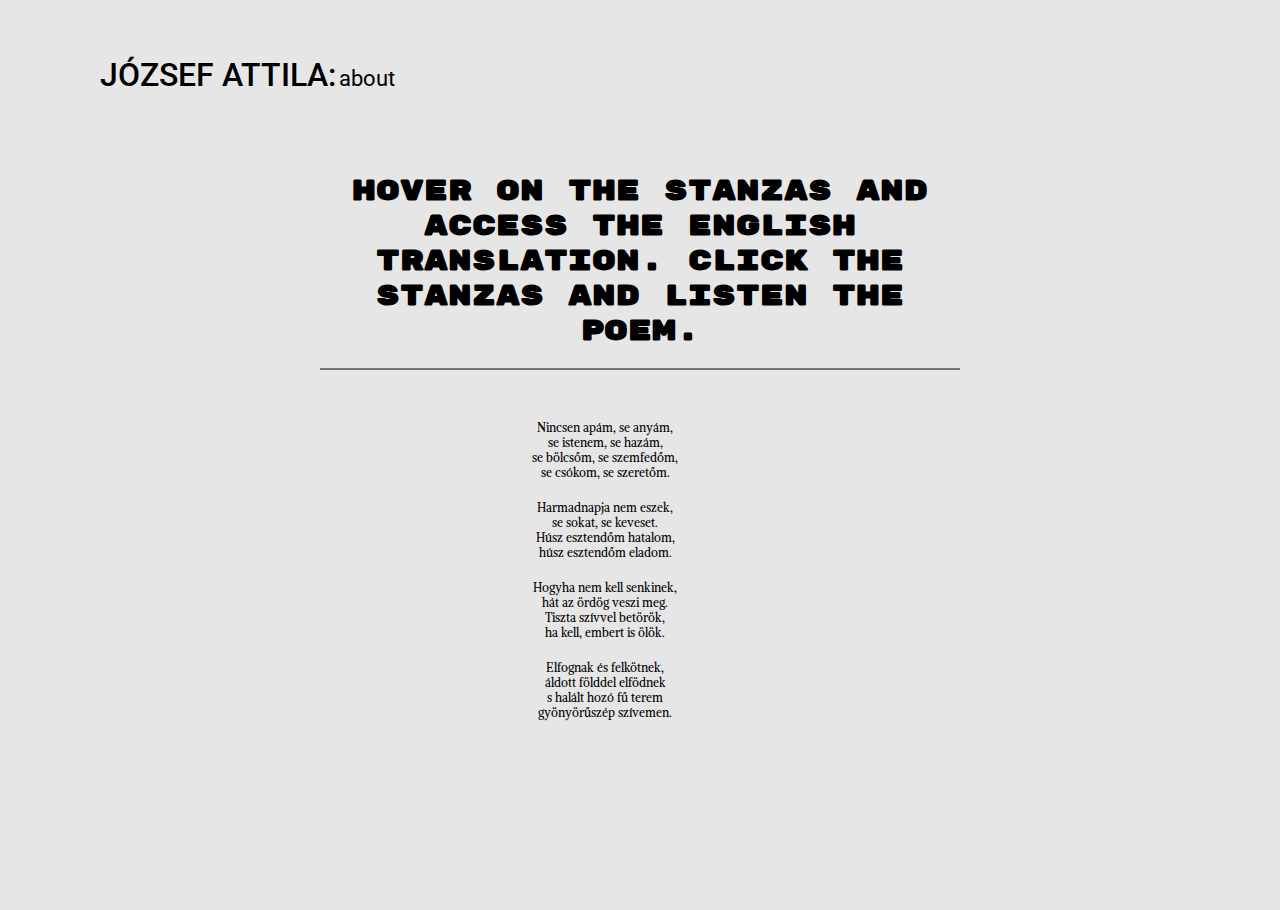
<file: index.html>
<!DOCTYPE html>
<html lang="en">

<head>
  <meta charset="UTF-8">
  <meta name="viewport" content="width=device-width, initial-scale=1.0">
  <link rel="stylesheet" href="style.css">
  <title>CFG 8-week WebDev Project: Jozsef Attila</title>
</head>

<body>
   <!-- Navigation bar -->
   <nav>
    <nav>
      <ul id="navbar">
        <li><a id="jozsefAttilaNav" href="index.html"></a></li>
        <div id="aboutBorderlineContainer">
          <li><a id="aboutNav" href="borderline.html">About</a></li>
          <li id="borderlineNav">Borderline</li>
        </div>
      </ul>
    </nav>
  </nav>

 <!-- Banner Text / the big bold text (change the content here for the article's title on the about page)  -->

  <h1 class="bannerText" id="mainBanner">Hover on the stanzas and access the English translation. Click the stanzas and listen the poem. </h1>
  <h1 class="bannerText" hidden id="shuffledBanner">Oops! Click on every hungarian stanzas </h1>
  
  <!-- Video tha only appears later (delete completely on the about page) -->
  <h2 class="videoContainer">
    <div id="player" hidden></div>
    <!-- <iframe width="560" height="315" src="https://www.youtube.com/embed/5j2ZUmKhdKQ?si=eeSanbVRfxoFbOVy" title="YouTube video player" frameborder="0" allow="accelerometer; autoplay; clipboard-write; encrypted-media; gyroscope; picture-in-picture; web-share" allowfullscreen hidden></iframe> -->

  </h2>

  <!-- Line below the banner text (stays as it is on the about page)-->
  <svg id="line" height="2" width=50% stroke="black" xmlns="http://www.w3.org/2000/svg">
    <line x1="0" y1="1" x2="100%" y2="1" stroke="black" />
  </svg>

  <!-- Poems (This is where the article goes. Delete all the divs and create a new div within it place the text within a p tag) -->
  <div class="shuffleArea">
    <div class="poem">
      <div class="poemHU">
        <div id="stanzaHU1">
          <p>Nincsen apám, se anyám,</p>
          <p>se istenem, se hazám,</p>
          <p>se bölcsőm, se szemfedőm,</p>
          <p>se csókom, se szeretőm.</p>
        </div>
        <div id="stanzaHU2">
          <p>Harmadnapja nem eszek,</p>
          <p>se sokat, se keveset.</p>
          <p>Húsz esztendőm hatalom,</p>
          <p>húsz esztendőm eladom.</p>
        </div>
        <div id="stanzaHU3">
          <p>Hogyha nem kell senkinek,</p>
          <p>hát az ördög veszi meg.</p>
          <p>Tiszta szívvel betörök,</p>
          <p>ha kell, embert is ölök.</p>
        </div>
        <div id="stanzaHU4">
          <p>Elfognak és felkötnek,</p>
          <p>áldott földdel elfödnek</p>
          <p>s halált hozó fű terem</p>
          <p>gyönyörűszép szívemen.</p>
        </div>
      </div>

      <div class="poemENG">

        <h1 class="bannerTextEnglish" hidden id="englishBanner">With a pure heart</h1>
        <div id="stanzaENG1">
          <p>I have neither native sod,</p>
          <p>nor a father, mother, god,</p>
          <p>cradle gone, the shroud I miss,</p>
          <p>lack a lover, lack a kiss.</p>
        </div>
        <div id="stanzaENG2">
          <p>Three days' hunger, not a bite:</p>
          <p>nothing heavy, nothing light.</p>
          <p>Just on twenty, strong and well,</p>
          <p>twenty years I'll try to sell.</p>
        </div>
        <div id="stanzaENG3">
          <p>If a buyer can't be got,</p>
          <p>let the devil take the lot.</p>
          <p>Pure at heart, I surely will</p>
          <p>break and enter, even kill</p>
        </div>
        <div id="stanzaENG4">
          <p>They will catch me, I'll be hung,</p>
          <p>blessed earth on me be flung,</p>
          <p>deadly grasses will then start</p>
          <p>growing on my splendid heart.</p>
        </div> 
      </div>  
    </div>
  </div>

  
  <script src="script.js"></script>  

  <script src="https://www.youtube.com/iframe_api"></script>
  <script src="scriptyt.js"></script>

</body>
</html>
</file>
<file: style.css>
/* Rubik Mono One */
@import url('https://fonts.googleapis.com/css2?family=Rubik+Mono+One&display=swap');
/* Roboto */
@import url('https://fonts.googleapis.com/css2?family=Roboto:wght@300;400;500&display=swap');
/* Alike */
@import url('https://fonts.googleapis.com/css2?family=Alike&display=swap');


body {
background-color: #E6E6E6;
margin:0;
}

p{
    padding: 0;
    margin: 0;
}






#navbar{
    font-family: "Roboto", sans-serif;
    font-weight: 400;
    list-style-type: none;
    padding-top: 40px;
    padding-left: 100px;
    display: flex;    
}

#navbar a {
    text-decoration: none !important;
    color: black; /* Ensuring link color is set */
  }

#jozsefAttilaNav::before {
text-transform: uppercase;
font-weight: 500;
font-size: 32px;
display: inline; 
content: "József Attila:";
color: black;
text-decoration-line: none !important;

}
    
#jozsefAttilaNav:hover::before{
content: "Attila József:";
}

#aboutBorderlineContainer{
    position: relative;
    padding-top: 10.2px;
    padding-left: 3px;
}

#aboutNav {
    display: inline;
    font-weight: 400;
    font-size: 22px;
    text-transform: lowercase;
    position: relative;
    color: black;
    text-decoration-line: none !important;
}

#borderlineNav {
font-family: "Rubik Mono One";
font-size: 100px;
color: rgba(182, 182, 182, 0.377);
border-radius: 50px;
z-index: -100;
display: flex;
margin-top: -40px;
margin-left: 20px;
position: absolute;
display: none;
}

#aboutBorderlineContainer:hover #borderlineNav {
    display: flex;
}







.bannerText {

font-family: "Rubik Mono One", monospace;
font-size: 28px;
margin-top: 80px;
margin-right: auto;
margin-left: auto;
text-align: center;
width: 50%;
}

.bannerTextEnglish {
    font-family: "Rubik Mono One", monospace;
    font-size: 28px;
    margin-right: auto;
    margin-left: auto;
    text-align: center;
    width: 50%;
    margin-top: auto;
    padding-top: 30px;
}

#line{
    display: block;
    margin-left:auto;
    margin-right:auto;    
}

.shuffleArea {
    position: relative;
    /* border: 2px solid black; */
    overflow: visible; 
    display:flex;
    justify-content: center;

    /* align-items: center; */
    margin-top: 20px;
    margin-bottom: 20px;
    margin-left:10%;
    margin-right:10%;
    height:500px;
    white-space: nowrap;  

  }

.poemHU {
font-family: "Alike", serif;
display: flex;
/* justify-content: space-around; */
align-items: center;
flex-direction: column;
margin-right: 70px;

/* margin-left: auto;
margin-bottom: 100px; */

margin-top: 20px;
text-align: center;
}

.bold {
    font-family: "Rubik Mono One", monospace; ;
    font-size: 12px;
    }


#stanzaHU1, #stanzaHU2, #stanzaHU3, #stanzaHU4 {
   padding: 10px;
   font-size: 12px;

}

.poemENG {
    font-family: "Alike", serif;
    display: none;
    /* justify-content: space-around; */
    align-items: center;
    flex-direction: column;
    margin-right: auto;

    /* margin-left: 70px;
    margin-bottom: 100px; */

    margin-top: 20px;
    text-align: center;
    }
    
    #stanzaENG1, #stanzaENG2, #stanzaENG3, #stanzaENG4{
       padding: 10px;
       font-size: 12px;
    }

    .poem:hover .poemENG{
        display: flex;

    }

    .poem:hover {
        display: flex;
    }

.videoContainer {

    display: none;
    justify-content: center;
    align-items: center;
}


.articleText {
    margin-top: 80px;
    margin-right: auto;
    margin-left: auto;
    margin-bottom: 70px;
    text-align:justify;
    width: 50%;
}

.articleText p {
    margin: 22px;
    font-size: 20px;
}

#intro{
    font-family: "Roboto", sans-serif;
    font-weight: 800;
    font-size: 20px;
}

/* Borlerline highlight */
mark {
    --color1: springgreen;
    --color2: springgreen;
    --bg-height: 40%;
      
    all: unset;
    background-image: linear-gradient(var(--color1), var(--color2));
    background-position: 0 100%;
    background-repeat: no-repeat;
    background-size: 0 var(--bg-height);
    animation: highlight 800ms 1 ease-out;
    animation-fill-mode: forwards;
    animation-play-state: paused;
  }
  
  
  @keyframes highlight {
    to {
      background-size: 100% var(--bg-height);
    }
  }
</file>
